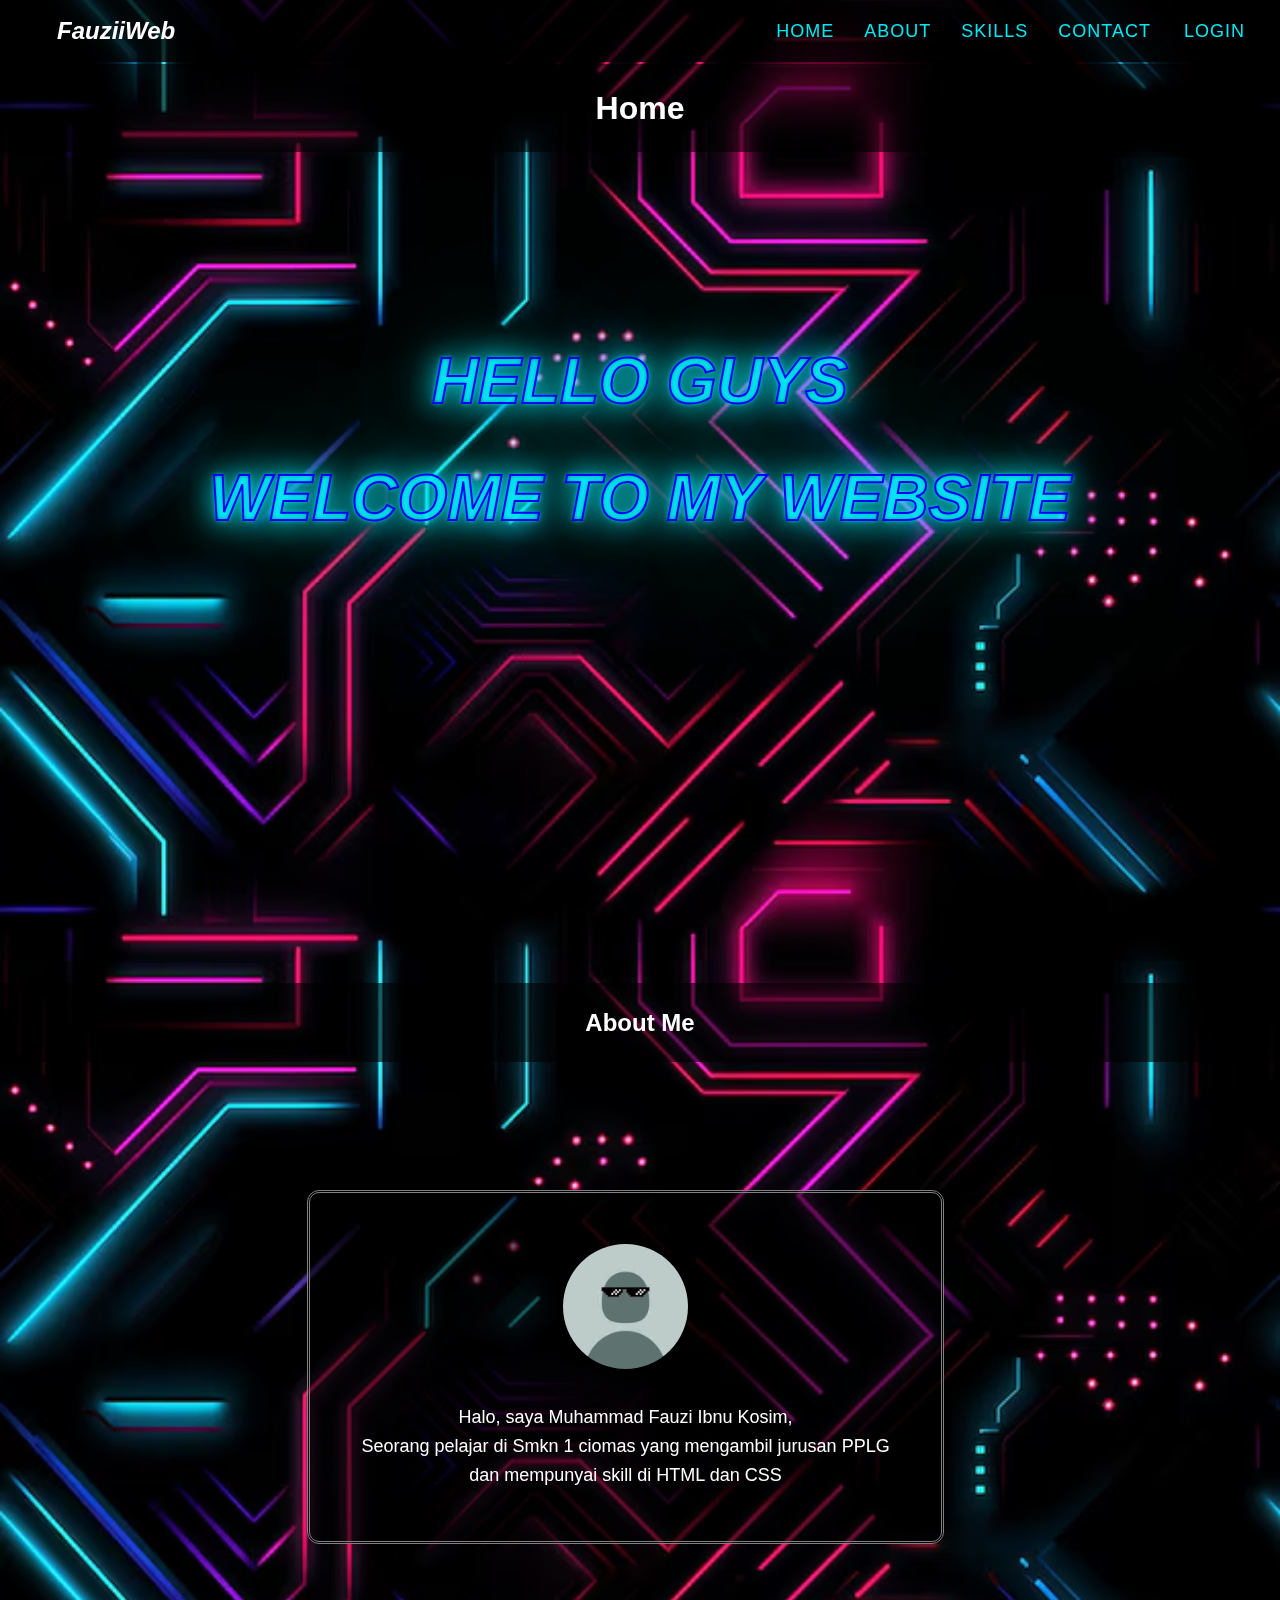
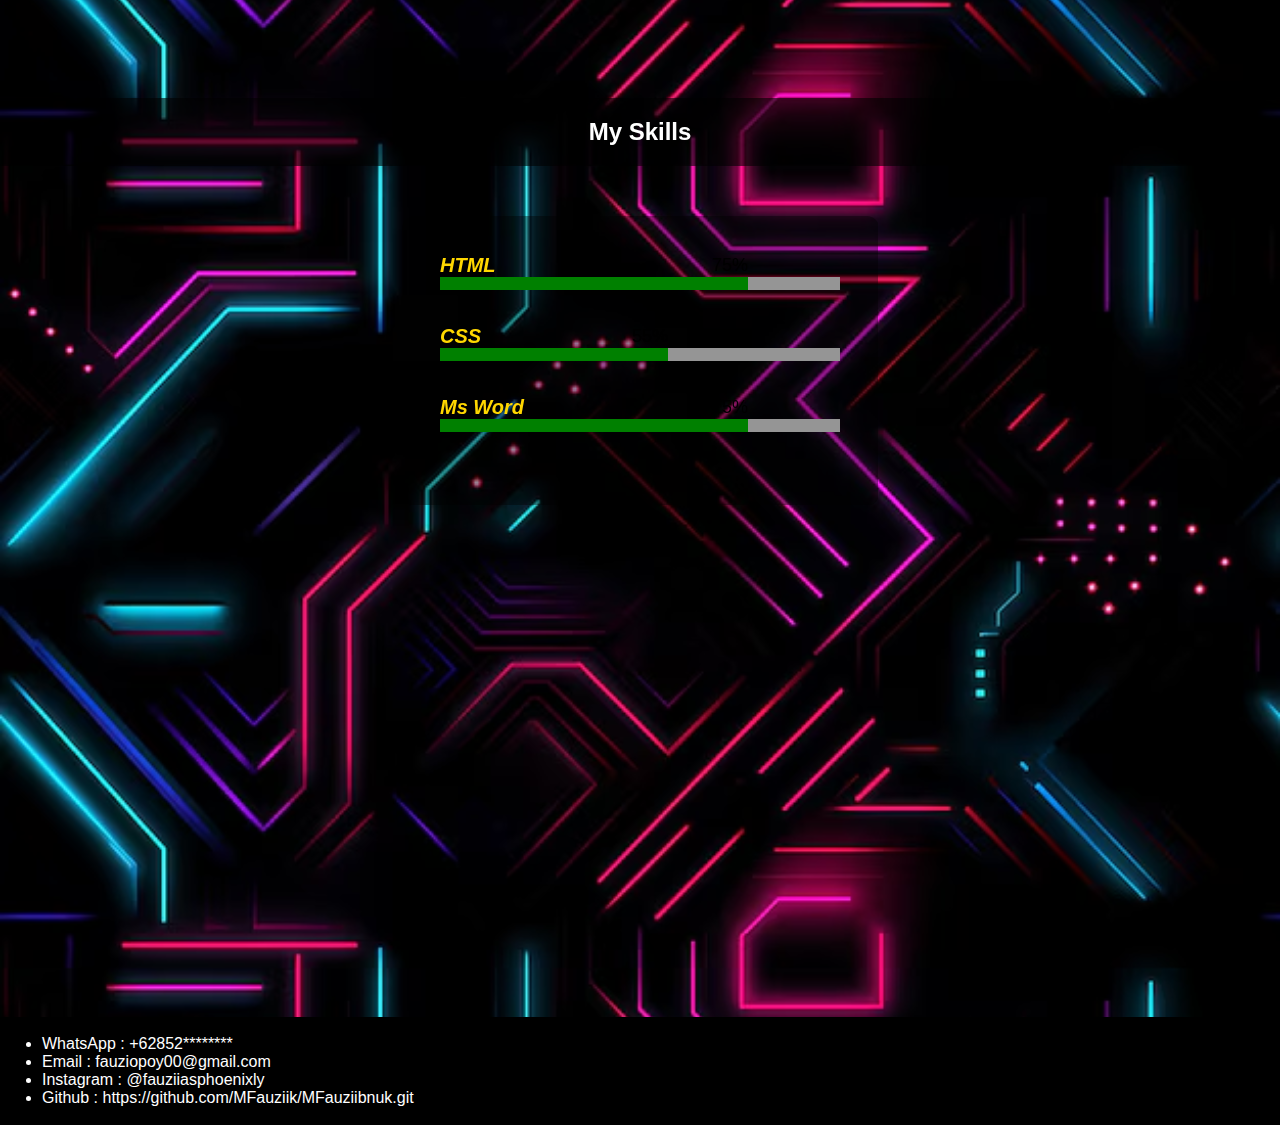
<file: index.html>
<!DOCTYPE html>
<html lang="en">
<head>
    <meta charset="UTF-8">
    <meta name="viewport" content="width=device-width, initial-scale=1.0">
    <title>FauziiWebsite</title>
<link rel="stylesheet" href="tugaspagatot.css">
<script src="tugaspagatot.js">
</script>
</head>
<body>
    <nav class="navbar">
        <div class="container">
            <div class="logo">
                <a href="#" class="judulweb">FauziiWeb</a>
            </div>
            <div class="menu-toggle" id="menu-toggle" aria-label="Toggle navigation">
                <span class="bar"></span>
                <span class="bar"></span>
                <span class="bar"></span>
            </div>
            <ul class="nav-links" id="nav-links">
                <li><a href="#home">Home</a></li>
                <li><a href="#about">About</a></li>
                <li><a href="#skill">Skills</a></li>
                <li><a href="#contact">Contact</a></li>
                <li><a href="login.html"
                    style="
                        margin-left: 5%;
                        "
                    >Login</a></li>
            </ul>
        </div>
    </nav>
    <h1 style="text-align: center;
     padding-top: 2%;
      padding-bottom: 2%;
       width: 100%;
     backdrop-filter: brightness(40%);
      color: white;
       margin-top: 5%;
       
       " id="home">Home</h1>
    <section class="home">
       
        <h1>HELLO GUYS</h1>
<h1>WELCOME TO MY WEBSITE</h1>
    </section>
        <h2 id="about">About Me</h2>
<section class="about" >

<img src="profil.jpg" 
style="width: 125px;
 height: 125px;
  border-radius: 50%;
   margin-bottom: 30px;
   
   " alt="my photo">
    <p>
        Halo, saya Muhammad Fauzi Ibnu Kosim,<br>
         Seorang pelajar di Smkn 1 ciomas yang mengambil jurusan PPLG <br>
          dan mempunyai skill di HTML dan CSS
    </p>
</section>
<section class="Skill">
<h2 id="skill">My Skills</h2>
<a class="github-source" href="
https://github.com/speeedsam/CSS3-Animated-Skill-Prograss-bar"  
target="_blank"><i class="fa fa-github"></i></a>
<div class="wrapper">
        <div class="skill">
            <p>HTML</p>
            <div class="skill-bar skill1 wow slideInLeft animated">
                <span class="skill-count1">75%</span>
            </div>
        </div>
        <div class="skill">
            <p>CSS</p>
            <div class="skill-bar skill2 wow slideInLeft animated">
                 <span class="skill-count2">55%</span>
            </div>
        </div>
        <div class="skill">
            <p>Ms Word</p>
            <div class="skill-bar skill3 wow slideInLeft animated">
                <span class="skill-count3">75%</span>
            </div>
        </div>
   
            </div>
        </div>
    </div>
</section>
<section class="contact" id="contact">
<ul>
    <li>WhatsApp : +62852********</li>
    <li>Email : fauziopoy00@gmail.com</li>
    <li>Instagram : @fauziiasphoenixly</li>
    <li>Github : https://github.com/MFauziik/MFauziibnuk.git</li>
</ul>
</section>
</body>
</html>
</file>
<file: tugaspagatot.css>
body { 
    margin: 0;
     font-family: Arial, sans-serif;
      background-image: url(walpaperneonrepeat.avif);
    background-position: 50%;
    background-size: 100%;
}
    
    h2 {
        backdrop-filter: brightness(40%);
    }
    .judulweb {
        font-style: italic;
    }

.foto  {
margin: 10px;    
}

.navbar {
    color: #fff;
    padding: 17px;
    position: fixed;
    width: 100%;
    top: 0;
    left: 0;
    z-index: 100;
    box-shadow: 0 2px 5px rgba(0,0,0,0.1);
  backdrop-filter: brightness(20%);
}

.container {
    display: flex;
    justify-content: space-between;
    align-items: center;
    max-width: 1200px;
    margin: 0 auto;   
padding: 0 20px;
}

.logo a {
    color: #fff;
    text-decoration: none;
    font-size: 24px;
    font-weight: bold;
}
.menu-toggle {
    display: none;
    cursor: pointer;
    position: relative;
    width: 30px;
    height: 21px;
    z-index: 1001;
    display: flex;
    flex-direction: column;
    justify-content: space-between;
}

.menu-toggle .bar {
    background-color: #fff; height: 3px;  width: 100%;   transition: all 0.3s ease; 
}

.nav-links {
    list-style: none; display: flex;  margin: 0;  padding: 0;
}

.nav-links li {  margin: 0 15px; }

.nav-links a {
    color: #03e9f4;
    text-decoration: none;
    text-transform: uppercase;
    transition: 0.5s;
    letter-spacing: 1px;
    overflow: hidden;
    font-size: 18px;
    transition: color 1s;
    
}

.nav-links a:hover { 
    color: black;
    background-color: aqua;
    box-shadow: 0 0 5px #03e9f4,
                0 0 25px #03e9f4,
                0 0 50px #03e9f4,
                0 0 200px #03e9f4;
                padding: 5%;
                border-radius: 5px;
    }

@media (max-width: 768px) { 
    .menu-toggle {
        display: flex;
    }
 
    .nav-links {
        display: none;
        flex-direction: column;
        width: 100%;
      background-color: black;

        position: absolute;
        top: 60px;
        left: 0;
        z-index: 1000;
        padding: 0;
    }

    .nav-links.active { display: flex; }
    .nav-links li {  margin: 15px 0;  text-align: center; }
    .nav-links a { font-size: 20px; }
}


@media (min-width: 769px) {
    .menu-toggle {
        display: none;
    }
}

#about {
    width: 100%; 
    padding-bottom: 2%; 
    padding-top: 2%; 
         color: white;
          text-align: center; 
        margin-top: 35%;
        backdrop-filter: brighness(50%);
}
.about { padding: 10px;
     margin-top: 10%;
      color: white;
        text-align: center; 
        width: fit-content;
         margin-left: 24%;
          margin-bottom: 12%;
          backdrop-filter: brightness(40%);
          padding: 4%;
          border-radius: 12px;
          border: 3px gray;
          border-style: double ;
        }
.about h2 { font-size: 36px; margin-bottom: 20px; }
.about p { font-size: 18px; line-height: 1.6; margin: 0 auto; max-width: 800px;}
.home { margin-top: 15%;
     text-align: center;
      font-size: xx-large;
       font-style: italic; 
    color: slategrey;
    -webkit-text-fill-color: transparent;
    -webkit-text-stroke: 2px blue;
    text-shadow: 0 0 5px #03e9f4,
0 0 25px #03e9f4,
0 0 50px #03e9f4,
0 0 200px #03e9f4;
border-radius: 5px;
text-align: center;


}

.Skill h2 {

color: white;
text-align: center;
padding: 20px;
margin-top: 20px;
margin-bottom: 50px;
backdrop-filter: brightness(40%);
}
.wrapper{
    width: 400px;
    font-family: 'Roboto', sans-serif;
margin:0 auto;
backdrop-filter: brightness(60%);
padding: 3%;
border-radius: 12px;
margin-bottom: 40%;
}


.skill {
    margin-bottom: 35px;
    position: relative;
        overflow-x:hidden;
        
}
.skill > p {
    font-size: 20px;
    font-weight: 700;
    color: gold;
    margin: 0;
    font-style: italic;
}
.skill:before{
    width: 100%;
    height: 5px;
    content: "";
    display: block;
    position: absolute;
    background: #959595;
    bottom: 0;
    padding: 4px;
}
.skill-bar {
    width: 100%;
    height: 5px;
    background:green;
    display: block;
    position: relative;
    padding: 4px;
}

/* SKILL 1 */
.skill1{
    width: 75%;
        
}
.skill-bar span{
    position: absolute;
    border-top: 5px solid #f4392f;
    top: -30px;
    padding: 0;
    font-size: 18px;
    padding: 3px 0;
    font-weight: 500;
}
.skill-bar {
    position: relative;
        
}

.skill1 .skill-count1 {
    right: 0;
}
/* SKILL 2 */
.skill2{
    width: 55%;
}

.skill2 .skill-count2 {
    right: 0;
}
/* SKILL 3 */
.skill3{
    width: 75%;
}
.skill3 .skill-count3 {
    right: 0;
}
.github-source{
float:right;
display:block;
color:#fff;
margin:0 20px;
position: relative;
z-index:100;
top:0;
}
.github-source i{
font-size:50px;
color:#000
}
.contact {
    background-color: black;
    color: white;
    padding: 2px;
}
</file>
